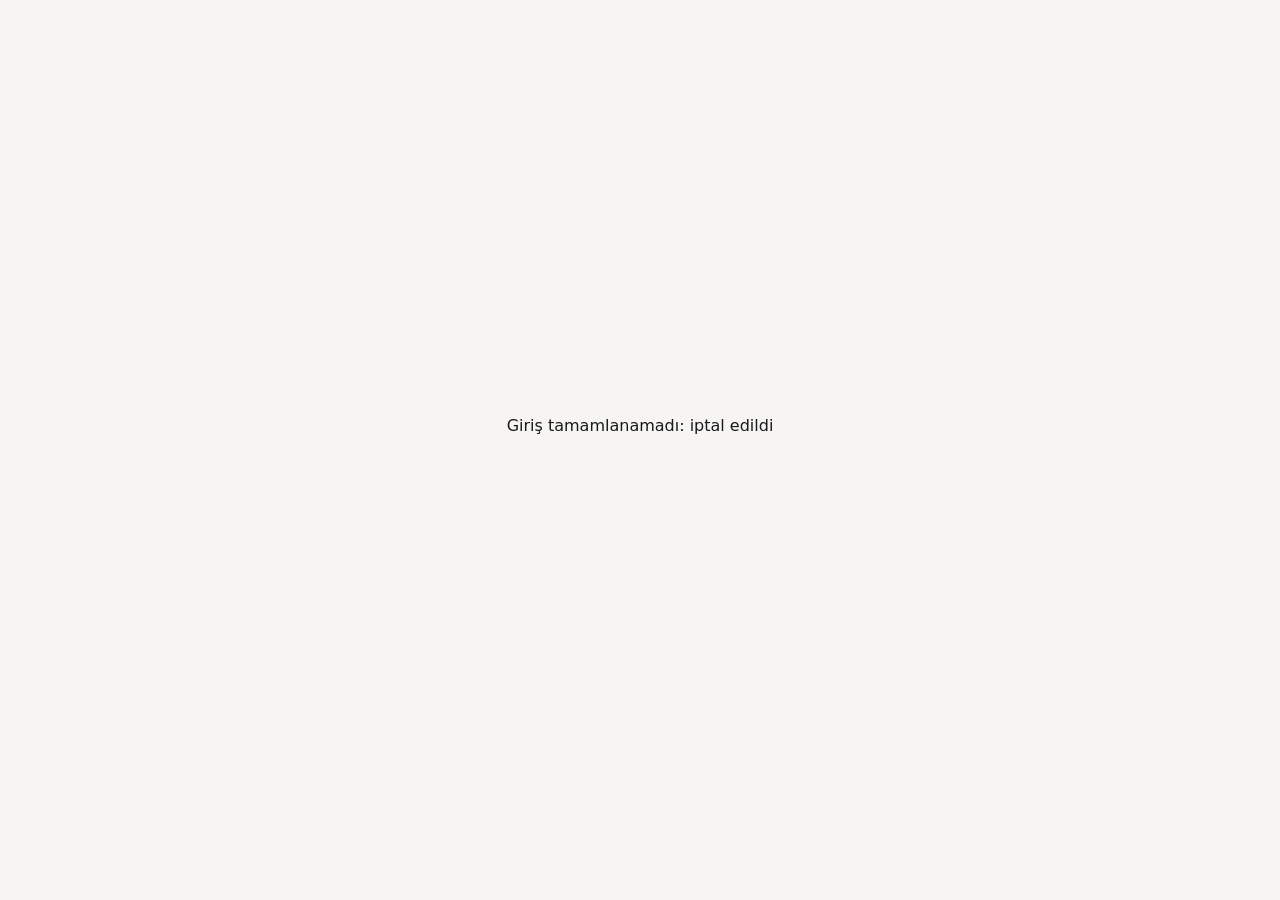
<file: web/yayin-giris.html>
<!doctype html>
<html lang="tr"><head><meta charset="utf-8"><meta name="viewport" content="width=device-width,initial-scale=1"><meta name="robots" content="noindex">
<title>Code-Tr · Yayın girişi</title></head>
<body style="font:16px system-ui,sans-serif;display:grid;place-items:center;min-height:90vh;margin:0;background:#f7f5f1;color:#18191d;text-align:center;padding:20px">
<p id="t">Giriş tamamlanıyor…</p>
<script>
// Netlify girisi bu sayfaya doner. Izin anahtari yalniz acik Code-Tr sekmesine (ayni site, BroadcastChannel) iletilir;
// hicbir yere kaydedilmez ve sunucuya gonderilmez (adres #parcasi sunucuya gitmez).
var h = new URLSearchParams(location.hash.slice(1)), q = new URLSearchParams(location.search);
history.replaceState(null, "", location.pathname);
var msg = {ctAuth: "netlify", token: h.get("access_token") || "", state: h.get("state") || q.get("state") || "",
  error: h.get("error_description") || q.get("error_description") || h.get("error") || q.get("error") || ""};
try { new BroadcastChannel("codetr-yayin").postMessage(msg); } catch (e) {}
document.getElementById("t").textContent = msg.token ? "Giriş tamam ✓ Bu pencere kapanıyor, Code-Tr'ye dön." : "Giriş tamamlanamadı: " + (msg.error || "iptal edildi");
setTimeout(function () { window.close(); }, 900);
</script>
</body></html>
</file>
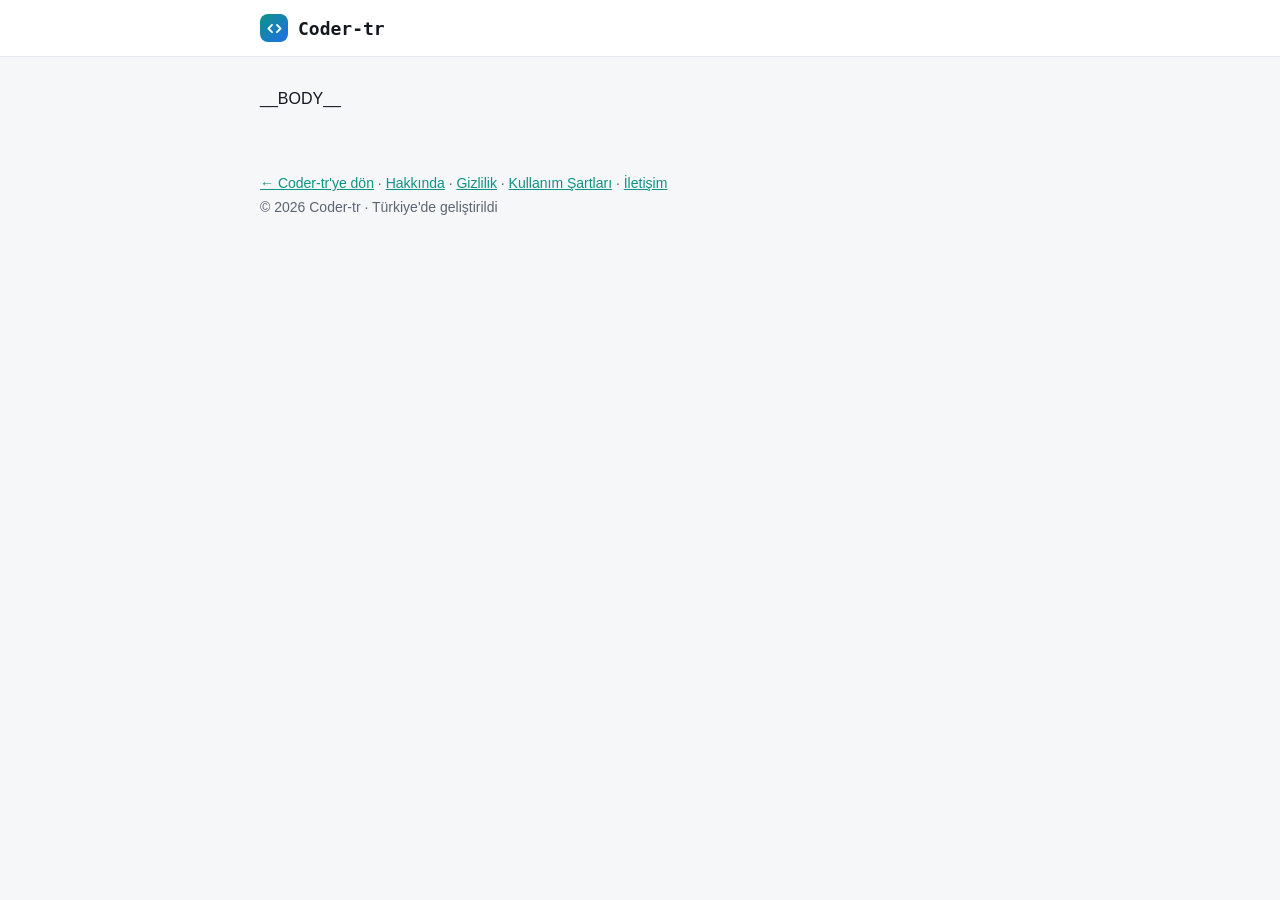
<file: web/legal/_page.html>
<!DOCTYPE html>
<html lang="tr"><head><meta charset="utf-8"><meta name="viewport" content="width=device-width, initial-scale=1">
<title>__TITLE__ · Coder-tr</title><link rel="icon" href="/icon.png">
<style>
:root{--bg:#f6f7f9;--panel:#fff;--line:#e3e6ec;--text:#14171f;--muted:#5d6574;--accent:#0e9384}
@media (prefers-color-scheme: dark){:root{--bg:#0e1116;--panel:#161a21;--line:#232833;--text:#e6eaf0;--muted:#9aa3b2;--accent:#2cc5b2}}
*{box-sizing:border-box}body{margin:0;background:var(--bg);color:var(--text);font:16px/1.7 -apple-system,BlinkMacSystemFont,"Segoe UI",Inter,Arial,sans-serif}
header{border-bottom:1px solid var(--line);background:var(--panel)}
.bar{max-width:800px;margin:0 auto;padding:14px 20px;display:flex;align-items:center;gap:10px}
.logo{width:28px;height:28px;border-radius:8px;background:linear-gradient(135deg,#0e9384,#1f6feb);display:grid;place-items:center}
.bar a{color:var(--text);text-decoration:none;font:700 18px "SF Mono",Menlo,monospace}
main{max-width:800px;margin:0 auto;padding:28px 20px 60px}
h1{font-size:30px;letter-spacing:-.5px;margin:0 0 4px}h2{font-size:19px;margin:30px 0 8px}
.date{color:var(--muted);font-size:14px;margin:0 0 24px}
a{color:var(--accent)}li{margin:4px 0}
.note{background:var(--panel);border:1px solid var(--line);border-radius:12px;padding:12px 16px;color:var(--muted);font-size:14.5px}
footer{max-width:800px;margin:0 auto;padding:0 20px 40px;color:var(--muted);font-size:14px}
</style></head><body>
<header><div class="bar"><div class="logo"><svg width="17" height="17" viewBox="0 0 24 24" fill="none" stroke="#fff" stroke-width="2.6" stroke-linecap="round" stroke-linejoin="round"><path d="M8.5 7L3.5 12l5 5M15.5 7l5 5-5 5"/></svg></div><a href="/">Coder-tr</a></div></header>
<main>__BODY__</main>
<footer><a href="/">← Coder-tr'ye dön</a> · <a href="/hakkinda.html">Hakkında</a> · <a href="/gizlilik.html">Gizlilik</a> · <a href="/kullanim-sartlari.html">Kullanım Şartları</a> · <a href="/hakkinda.html#iletisim">İletişim</a><br>© 2026 Coder-tr · Türkiye'de geliştirildi</footer>
</body></html>
</file>
